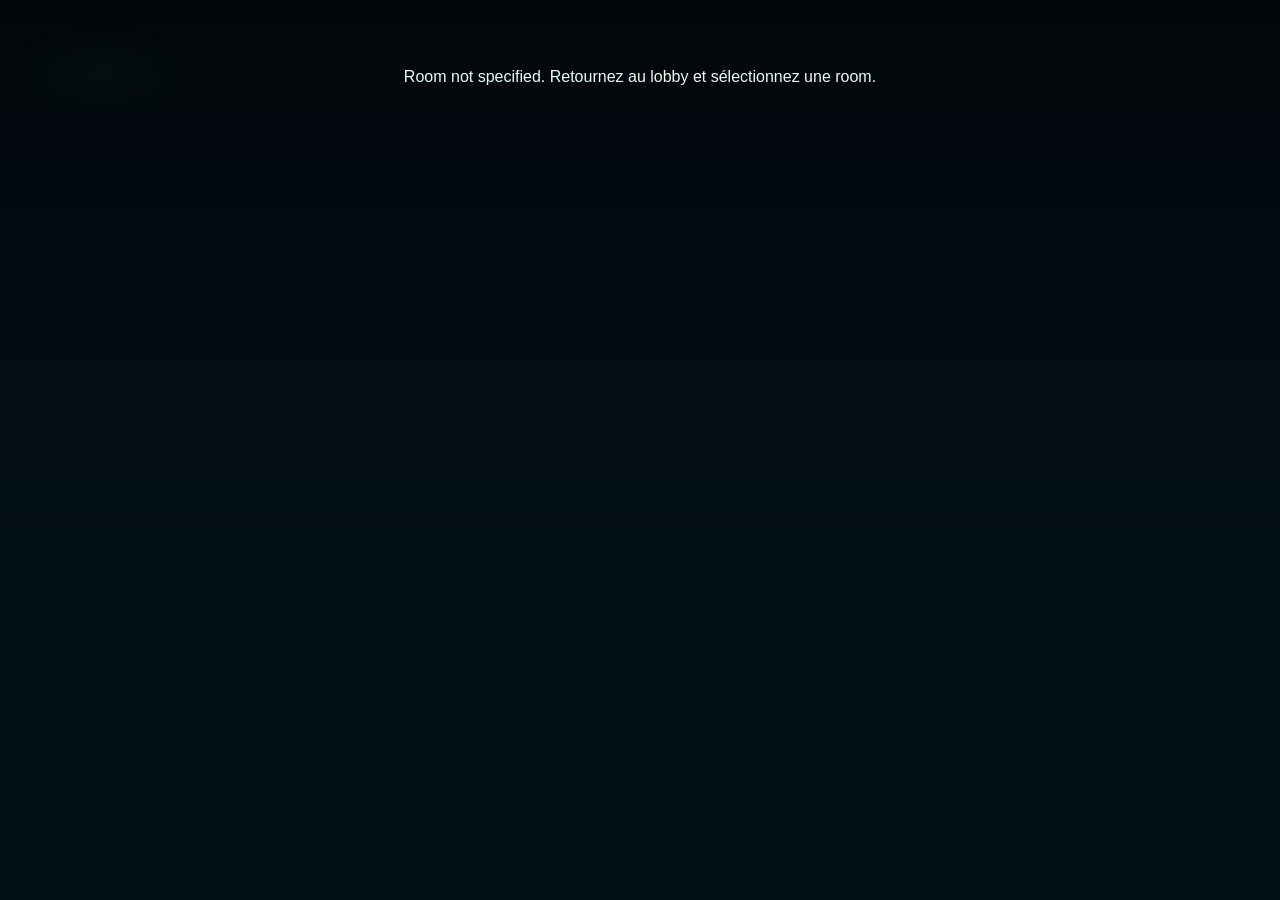
<file: static/chat.html>
<!-- static/chat.html -->
<!doctype html>
<html>
<head>
  <meta charset="utf-8" />
  <link rel="stylesheet" href="/static/styles.css">
  <title>Mini WhatsApp - Chat</title>
</head>
<body>
  <div class="topbar">
    <div class="brand"><span class="dot"></span>Mounier & Chupin vous présentent leur messagerie</div>
  </div>

  <div class="app">
    <aside class="panel lobby">
      <h2 class="center">Rooms</h2>

      <div class="box">
        <h3>Rooms</h3>
        <ul id="roomsList"></ul>
        <button id="refreshRoomsBtn">Refresh</button>
      </div>

      <div class="box">
        <h3>Utilisateur</h3>
        <div class="small">User: <strong id="currentUser">—</strong></div>
        <div style="margin-top:8px;">
          <button id="leaveBtn">Leave</button>
        </div>
      </div>

      <div class="credit">messagerie de Mounier & Chupin</div>
    </aside>

    <main class="panel chat">
      <div class="header">
        <div>
          <div class="title" id="roomTitle">—</div>
          <div class="sub" id="roomSub">—</div>
        </div>
        <div class="small">On a tenté de reproduire un petit style Matrix</div>
      </div>

      <div id="messages"></div>

      <div class="composer">
        <input id="content" type="text" placeholder="Tapez votre message..." />
        <button id="sendBtn">Send</button>
      </div>
    </main>
  </div>

<script>
/* utilities */
function qs(name){
  const params = new URLSearchParams(location.search);
  return params.get(name);
}
function el(id){ return document.getElementById(id); }

/* state */
let user = qs('user');
const room = qs('room');
const messagesEl = el('messages');
const currentUserEl = el('currentUser');
const roomTitleEl = el('roomTitle');
const roomSubEl = el('roomSub');
let ws = null;

/* header */
function setHeader(u, r){
  currentUserEl.textContent = u || '—';
  roomTitleEl.textContent = r || '—';
  roomSubEl.textContent = u ? `Connected as ${u}` : 'Not connected';
}

/* build DOM node for a message (supports pending marker) */
function buildMessageNode(m){
  const wrapper = document.createElement('div');
  wrapper.className = 'msg ' + (m.user_name === user ? 'me' : 'other');
  if (m.__pending) wrapper.classList.add('pending');
  if (m.__pendingId) wrapper.dataset.pendingId = m.__pendingId;

  const meta = document.createElement('div');
  meta.className = 'meta';
  let displayTime = '';
  try {
    displayTime = new Date(m.created_at).toLocaleString('fr-FR', { timeZone: 'Europe/Paris' });
  } catch(e) {
    displayTime = m.created_at || '';
  }
  meta.textContent = `${m.user_name} • ${displayTime}`;

  const bubble = document.createElement('div');
  bubble.className = 'bubble';
  bubble.textContent = m.content;

  wrapper.appendChild(meta);
  wrapper.appendChild(bubble);
  return wrapper;
}

/* appendMessage with deduplication: replace pending when server message arrives */
function appendMessage(m){
  const isPending = !!m.__pending;
  if (!isPending) {
    // try to find a matching pending message (same user + same content)
    const pendingNodes = Array.from(messagesEl.querySelectorAll('.msg.pending'));
    for (const node of pendingNodes) {
      const bubble = node.querySelector('.bubble');
      const meta = node.querySelector('.meta');
      if (!bubble || !meta) continue;
      const pendingContent = bubble.textContent;
      const pendingUser = meta.textContent.split(' • ')[0];
      if (pendingUser === m.user_name && pendingContent === m.content) {
        const newNode = buildMessageNode(m);
        node.replaceWith(newNode);
        messagesEl.scrollTop = messagesEl.scrollHeight;
        return;
      }
    }
  }
  const node = buildMessageNode(m);
  messagesEl.appendChild(node);
  messagesEl.scrollTop = messagesEl.scrollHeight;
}

/* load history from server */
async function loadHistory(){
  if (!room) return;
  try {
    const res = await fetch(`/rooms/${encodeURIComponent(room)}/messages`);
    if (!res.ok) return;
    const data = await res.json();
    messagesEl.innerHTML = '';
    (data || []).forEach(appendMessage);
  } catch(e){
    console.warn('loadHistory error', e);
  }
}

/* WebSocket connection */
function connectWS(chosenUser){
  user = chosenUser || user;
  setHeader(user, room);
  const protocol = location.protocol === 'https:' ? 'wss' : 'ws';
  ws = new WebSocket(`${protocol}://${location.host}/ws/${encodeURIComponent(user)}/${encodeURIComponent(room)}`);

  ws.onopen = () => console.log('ws open');
  ws.onmessage = (ev) => {
    try {
      const payload = JSON.parse(ev.data);
      if (payload.error) {
        alert('WebSocket error: ' + payload.error);
        return;
      }
      if (payload.info) {
        console.log(payload.info);
        return;
      }
      appendMessage(payload);
    } catch(e){
      console.log('raw ws', ev.data);
    }
  };
  ws.onclose = () => console.log('ws closed');
  ws.onerror = (e) => console.error('ws error', e);
}

/* send with pending echo and deduplication */
function send(){
  const input = el('content');
  const text = input.value.trim();
  if (!text) return;
  if (!ws || ws.readyState !== WebSocket.OPEN) {
    alert('WebSocket non connecté');
    return;
  }

  // create a local pending message
  const pendingMsg = {
    id: null,
    user_name: user,
    room_name: room,
    content: text,
    created_at: new Date().toISOString(),
    __pending: true,
    __pendingId: 'p_' + Date.now().toString(36) + '_' + Math.floor(Math.random()*10000).toString(36)
  };
  appendMessage(pendingMsg);

  // send to server
  try {
    ws.send(JSON.stringify({ content: text }));
  } catch (e) {
    console.error('WS send error', e);
  }
  input.value = '';
}

/* leave room */
async function leave(){
  if (ws) ws.close();
  if (user) {
    try {
      await fetch('/leave', {
        method: 'POST',
        headers: {'Content-Type': 'application/json'},
        body: JSON.stringify({ user_name: user, room_name: room })
      });
    } catch (e) {
      console.warn('leave error', e);
    }
  }
  window.location = '/static/index.html';
}

/* modal to choose username */
function showModalSelect(title, options){
  return new Promise(resolve => {
    const backdrop = document.createElement('div');
    backdrop.className = 'modal-backdrop';
    const box = document.createElement('div');
    box.className = 'modal-box';
    const h = document.createElement('h3'); h.textContent = title;
    const select = document.createElement('select');
    select.style = 'width:100%;padding:8px;margin-top:8px;';
    options.forEach(opt => {
      const o = document.createElement('option'); o.value = opt; o.textContent = opt;
      select.appendChild(o);
    });
    const actions = document.createElement('div'); actions.className = 'modal-actions';
    const ok = document.createElement('button'); ok.textContent = 'Rejoindre'; ok.style='margin-right:8px;';
    const cancel = document.createElement('button'); cancel.textContent = 'Annuler';
    actions.appendChild(ok); actions.appendChild(cancel);
    box.appendChild(h); box.appendChild(select); box.appendChild(actions);
    backdrop.appendChild(box);
    document.body.appendChild(backdrop);

    ok.onclick = () => { const v = select.value; document.body.removeChild(backdrop); resolve(v); };
    cancel.onclick = () => { document.body.removeChild(backdrop); resolve(null); };
  });
}

/* initialization flow */
async function init(){
  if (!room) {
    document.body.innerHTML = '<p style="padding:24px">Room not specified. Retournez au lobby et sélectionnez une room.</p>';
    return;
  }
  setHeader(user, room);

  if (!user) {
    try {
      const res = await fetch('/available_usernames');
      if (!res.ok) throw new Error('failed to fetch usernames');
      const data = await res.json();
      const list = data.available_usernames || [];
      if (list.length === 0) {
        alert('Aucun username disponible. Créez-en un via le lobby.');
        window.location = '/static/index.html';
        return;
      }
      const choice = await showModalSelect('Choisissez un username', list);
      if (!choice) {
        window.location = '/static/index.html';
        return;
      }
      const joinRes = await fetch('/join', {
        method: 'POST',
        headers: {'Content-Type': 'application/json'},
        body: JSON.stringify({ user_name: choice, room_name: room })
      });
      if (joinRes.status === 409) {
        alert('Ce username a été pris entre-temps. Réessayez.');
        return init();
      }
      if (!joinRes.ok) {
        const err = await joinRes.json().catch(()=>({detail:'Erreur'}));
        alert('Erreur: ' + (err.detail || 'Impossible de rejoindre'));
        return;
      }
      connectWS(choice);
      await loadHistory();
    } catch (e) {
      console.error(e);
      alert('Erreur réseau ou serveur. Voir la console.');
    }
  } else {
    connectWS(user);
    await loadHistory();
  }

  // populate rooms list for sidebar convenience
  refreshRooms();
}

/* refresh rooms for sidebar */
async function refreshRooms(){
  try {
    const res = await fetch('/rooms');
    if (!res.ok) return;
    const rooms = await res.json();
    const ul = el('roomsList');
    ul.innerHTML = '';
    (rooms || []).forEach(r => {
      const li = document.createElement('li');
      li.className = 'room-item';
      const name = document.createElement('div'); name.className = 'name'; name.textContent = r.name;
      const meta = document.createElement('div'); meta.className = 'meta'; meta.textContent = '';
      li.appendChild(name);
      li.appendChild(meta);
      li.onclick = () => {
        if (!user) return alert('Sélectionnez d\'abord un username');
        if (r.name === room) return;
        window.location = `/static/chat.html?user=${encodeURIComponent(user)}&room=${encodeURIComponent(r.name)}`;
      };
      ul.appendChild(li);
    });
  } catch(e){
    console.warn('refreshRooms error', e);
  }
}

/* event wiring */
el('sendBtn').addEventListener('click', send);
el('content').addEventListener('keydown', (e) => { if (e.key === 'Enter') send(); });
el('leaveBtn').addEventListener('click', leave);
el('refreshRoomsBtn').addEventListener('click', refreshRooms);

/* start */
init();
</script>
</body>
</html>
</file>
<file: static/styles.css>
:root{
  --bg:#041018;
  --panel:#071a1f;
  --muted:#9aa7a6;
  --accent:#00ff7f;
  --accent-2:#00e36a;
  --neon:#00ff9c;
  --glass: rgba(255,255,255,0.04);
  --bubble-me:#0b2b12;
  --bubble-other:#071a1f;
  --border: rgba(0,255,127,0.08);
  --shadow: 0 10px 30px rgba(0,0,0,0.6);
  --radius:14px;
  --radius-small:10px;
  --max-width:1400px;
  --gap:22px;
  --transition:200ms cubic-bezier(.2,.9,.2,1);
  --font-family: "Inter", "Segoe UI", "Helvetica Neue", Arial, sans-serif;
  --mono: "Roboto Mono", "Courier New", monospace;
  --topbar-height:64px;
}

*{box-sizing:border-box}
html,body{height:100%}
body{
  margin:0;
  font-family:var(--font-family);
  background:
    radial-gradient(1200px 600px at 8% 8%, rgba(0,255,127,0.03), transparent 8%),
    linear-gradient(180deg,#02060a 0%, #041018 60%);
  color:#e6fff2;
  -webkit-font-smoothing:antialiased;
  -moz-osx-font-smoothing:grayscale;
  display:flex;
  justify-content:center;
  padding:28px;
}

/* top banner */
.topbar{
  position:fixed;
  left:0;
  right:0;
  top:0;
  height:var(--topbar-height);
  display:flex;
  align-items:center;
  justify-content:center;
  background:linear-gradient(90deg, rgba(0,0,0,0.35), rgba(0,0,0,0.15));
  border-bottom:1px solid rgba(0,255,127,0.04);
  backdrop-filter: blur(6px);
  z-index:1000;
}
.topbar .brand{
  font-family:var(--mono);
  color:var(--neon);
  letter-spacing:1px;
  font-weight:700;
  display:flex;
  gap:12px;
  align-items:center;
}
.topbar .brand .dot{
  width:10px;
  height:10px;
  background:linear-gradient(180deg,var(--accent),var(--accent-2));
  border-radius:50%;
  box-shadow:0 0 12px rgba(0,255,127,0.18), inset 0 -2px rgba(0,0,0,0.2);
}

/* container */
.app{
  width:100%;
  max-width:var(--max-width);
  margin-top:calc(var(--topbar-height) + 12px);
  display:grid;
  grid-template-columns: 360px 1fr;
  gap:var(--gap);
  align-items:start;
  align-content:start;
}

/* panels */
.panel{
  background:linear-gradient(180deg, rgba(255,255,255,0.02), rgba(255,255,255,0.01));
  border-radius:var(--radius);
  box-shadow:var(--shadow);
  border:1px solid var(--border);
  padding:18px;
  color:#dfffe8;
}

/* lobby */
.lobby{
  display:flex;
  flex-direction:column;
  gap:14px;
}
.box{
  background:linear-gradient(180deg, rgba(0,0,0,0.06), rgba(255,255,255,0.01));
  border-radius:10px;
  padding:12px;
  border:1px solid rgba(255,255,255,0.02);
}
.box h3{margin:0 0 8px 0;font-size:15px;color:var(--neon);font-family:var(--mono)}
.box input, .box select{
  width:100%;
  padding:10px 12px;
  border-radius:8px;
  border:1px solid rgba(255,255,255,0.03);
  background:transparent;
  color:inherit;
  outline:none;
  transition:box-shadow var(--transition), transform var(--transition);
}
.box input:focus, .box select:focus{
  box-shadow:0 8px 20px rgba(0,255,127,0.06);
  transform:translateY(-2px);
  border-color:var(--neon);
}
.box button{
  margin-top:8px;
  padding:10px 12px;
  border-radius:8px;
  border:none;
  background:linear-gradient(180deg,var(--accent),var(--accent-2));
  color:#001b10;
  font-weight:700;
  cursor:pointer;
  transition:transform var(--transition), box-shadow var(--transition);
}
.box button:hover{
  transform:translateY(-3px);
  box-shadow:0 12px 30px rgba(0,255,127,0.08);
}

/* rooms list */
#roomsList{list-style:none;padding:0;margin:0;max-height:520px;overflow:auto}
#roomsList li{
  padding:12px;
  border-radius:10px;
  margin-bottom:8px;
  display:flex;
  justify-content:space-between;
  align-items:center;
  background:linear-gradient(180deg, rgba(0,0,0,0.03), transparent);
  border:1px solid rgba(255,255,255,0.02);
  transition:transform var(--transition), box-shadow var(--transition), background var(--transition);
  cursor:pointer;
}
#roomsList li:hover{
  transform:translateY(-4px);
  box-shadow:0 14px 30px rgba(0,0,0,0.5);
  background:linear-gradient(180deg, rgba(0,255,127,0.02), rgba(0,0,0,0.02));
}
#roomsList li .name{font-weight:700;color:#eafff0}
#roomsList li .meta{font-size:12px;color:var(--muted)}

/* chat area */
.chat{
  display:flex;
  flex-direction:column;
  gap:12px;
  min-height:72vh;
}
.header{
  display:flex;
  align-items:center;
  justify-content:space-between;
  padding:12px 16px;
  border-radius:10px;
  background:linear-gradient(90deg, rgba(0,0,0,0.04), rgba(0,0,0,0.02));
  border:1px solid rgba(255,255,255,0.02);
}
.header .title{font-weight:800;font-size:18px;color:var(--neon);font-family:var(--mono)}
.header .sub{color:var(--muted);font-size:13px}

/* messages */
#messages{
  background:linear-gradient(180deg,#04120a 0%, #071a12 100%);
  padding:18px;
  border-radius:12px;
  height:64vh;
  overflow:auto;
  border:1px solid rgba(0,255,127,0.03);
  box-shadow:inset 0 2px 8px rgba(0,0,0,0.6);
}
.msg{
  display:flex;
  flex-direction:column;
  max-width:70%;
  margin-bottom:12px;
  transition:transform var(--transition);
  font-size:14px;
}
.msg.me{align-self:flex-end;text-align:right}
.msg.other{align-self:flex-start;text-align:left}
.msg .meta{font-size:12px;color:var(--muted);margin-bottom:6px;font-family:var(--mono)}
.bubble{
  padding:12px 14px;
  border-radius:12px;
  box-shadow:0 6px 18px rgba(0,0,0,0.6);
  line-height:1.4;
  word-break:break-word;
  border:1px solid rgba(255,255,255,0.02);
}
.msg.me .bubble{
  background:linear-gradient(180deg, rgba(0, 255, 128, 0.827), rgba(67, 223, 145, 0.619));
  color:#001b10;
  border-bottom-right-radius:6px;
}
.msg.other .bubble{
  background:linear-gradient(180deg, rgba(22, 151, 5, 0.268), rgba(23, 76, 15, 0.285));
  color:#e6fff2;
  border-bottom-left-radius:6px;
}

/* composer */
.composer{
  display:flex;
  gap:10px;
  align-items:center;
  padding:12px;
  border-radius:12px;
  background:linear-gradient(180deg, rgba(0,0,0,0.03), rgba(0,0,0,0.02));
  border:1px solid rgba(255,255,255,0.02);
}
.composer input[type="text"]{
  flex:1;
  border-radius:999px;
  padding:12px 16px;
  border:1px solid rgba(255,255,255,0.03);
  background:transparent;
  color:inherit;
  outline:none;
  font-size:14px;
}
.composer button{
  border-radius:999px;
  padding:10px 14px;
  background:linear-gradient(180deg,var(--neon),var(--accent));
  color:#001b10;
  font-weight:800;
  border:none;
  cursor:pointer;
  transition:transform var(--transition), box-shadow var(--transition);
}
.composer button:hover{
  transform:translateY(-3px);
  box-shadow:0 12px 30px rgba(0,255,127,0.08);
}

/* available users */
#availableUsers{
  background:linear-gradient(180deg, rgba(0,0,0,0.03), transparent);
  color:inherit;
  border:1px solid rgba(255,255,255,0.02);
  padding:10px;
  border-radius:8px;
}

/* credit */
.credit{
  margin-top:8px;
  font-size:12px;
  color:var(--muted);
  display:flex;
  gap:8px;
  align-items:center;
  justify-content:center;
  font-family:var(--mono);
  letter-spacing:0.6px;
}

/* subtle hover */
input:hover, select:hover, button:hover, #roomsList li:hover{
  filter:brightness(1.02);
}

/* desktop-first adjustments already set; responsive fallback for smaller screens */
@media (max-width:1100px){
  .app{
    grid-template-columns: 1fr;
    margin-top:calc(var(--topbar-height) + 18px);
  }
  #messages{height:48vh}
}

/* helpers */
.center{text-align:center}
.small{font-size:13px;color:var(--muted)}
.hidden{display:none}
</file>
